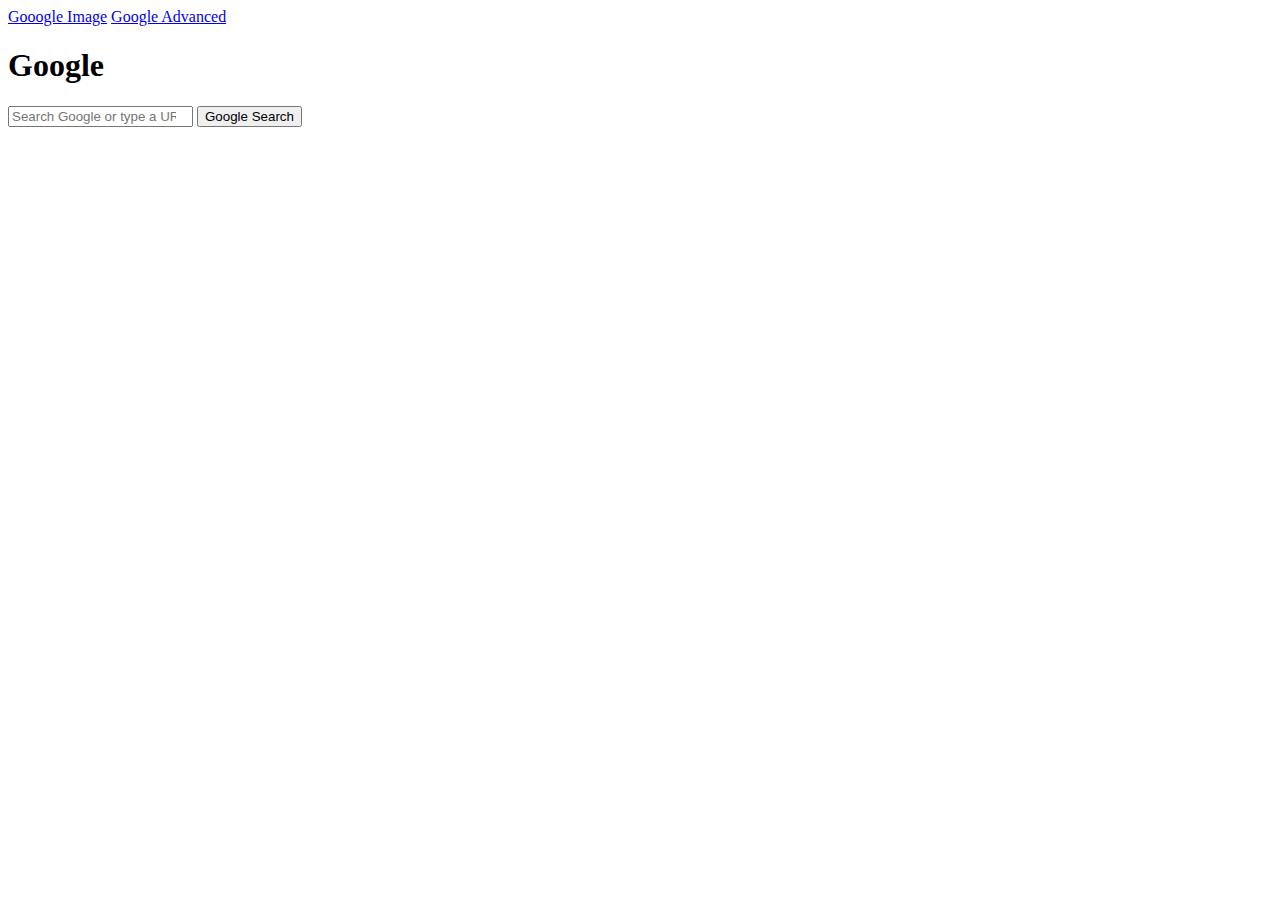
<file: index.html>
<!DOCTYPE html>
<html lang="en">
    <head>
        <title>Search</title>
        <meta name="viewport" content="width=device-width, initial-scale=1.0">
        <link rel="stylesheet" href="C:\Users\DELL\vs-code\cs50_project0\firstproject\style.css">
    </head>
    <body id="index">
        <nav class="navbar">
            <a href="C:\Users\DELL\vs-code\cs50_project0\firstproject\google-image-search.html">Gooogle Image</a>
            <a href="C:\Users\DELL\vs-code\cs50_project0\firstproject\google_advanced_search.html">Google Advanced</a>
        </nav>
        <div>
        <h1 id="google">Google</h1>
        <form action="https://google.com/search" id="searchandimage">
            <input type="search" name="q" placeholder="Search Google or type a URL" class="searchbox">
            <button type="submit" class="searchbutton">Google Search</button>
        </form>
        
    </div>
    </body>
</html>
</file>
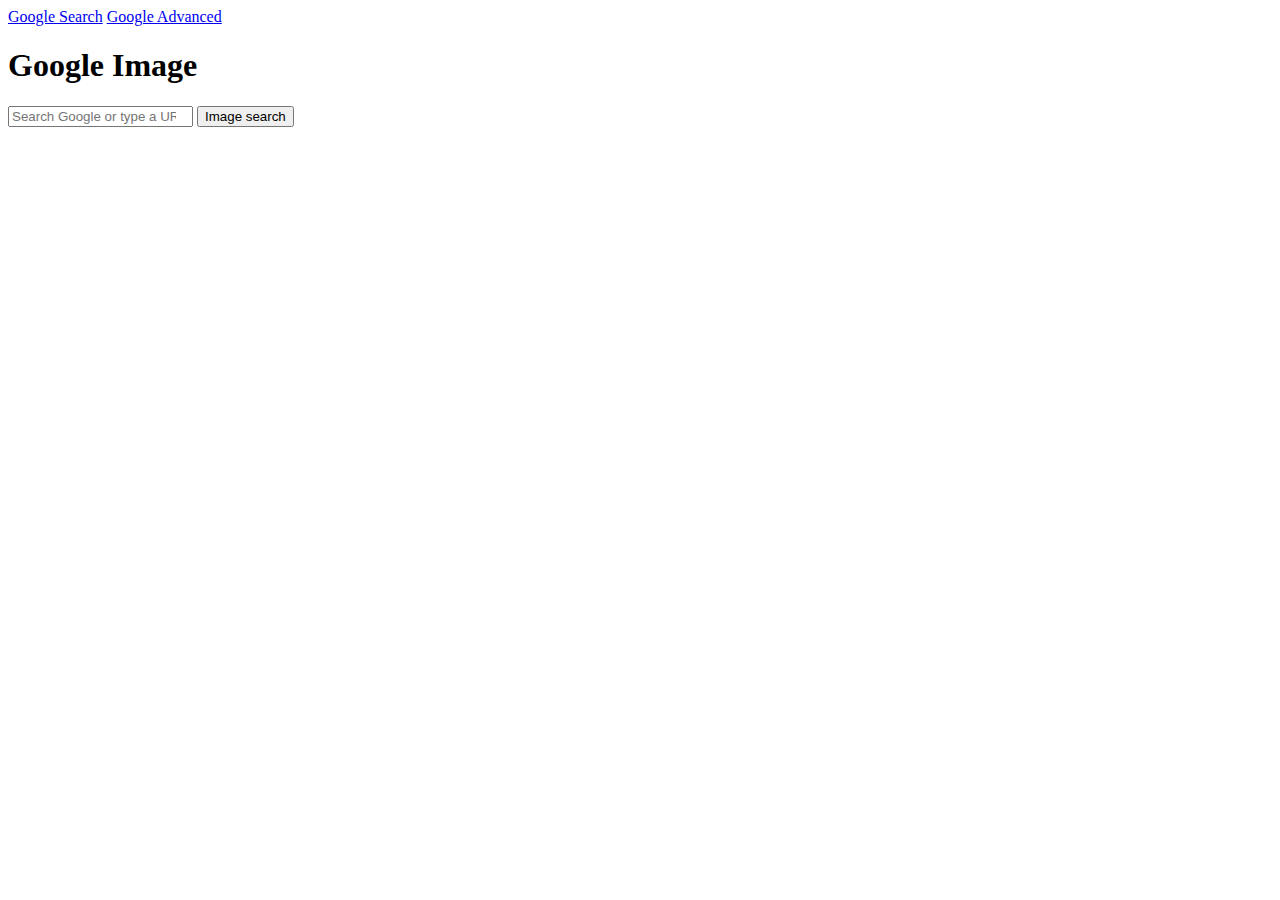
<file: google-image-search.html>
<!DOCTYPE html>
<html lang="en">
<head>
    <meta charset="UTF-8">
    <meta name="viewport" content="width=device-width, initial-scale=1.0">
    <title>search</title>
    <link rel="stylesheet" href="C:\Users\DELL\vs-code\cs50_project0\firstproject\style.css">
</head>
<body id="image-search">
    <nav class="navbar">
        <a href="C:\Users\DELL\vs-code\cs50_project0\firstproject\index.html">Google Search</a>
        <a href="C:\Users\DELL\vs-code\cs50_project0\firstproject\google_advanced_search.html">Google Advanced</a>
    </nav>
    <h1 id="google_image">Google Image</h1>

    <form action="http://images.google.com/images" method="GET" name="f" role="search" id="searchandimage">
        <input type="search" name="q" placeholder="Search Google or type a URL" class="searchbox">
        <button type="submit" class="searchbutton">Image search</button>
    </form>
    
</body>
</html>
</file>
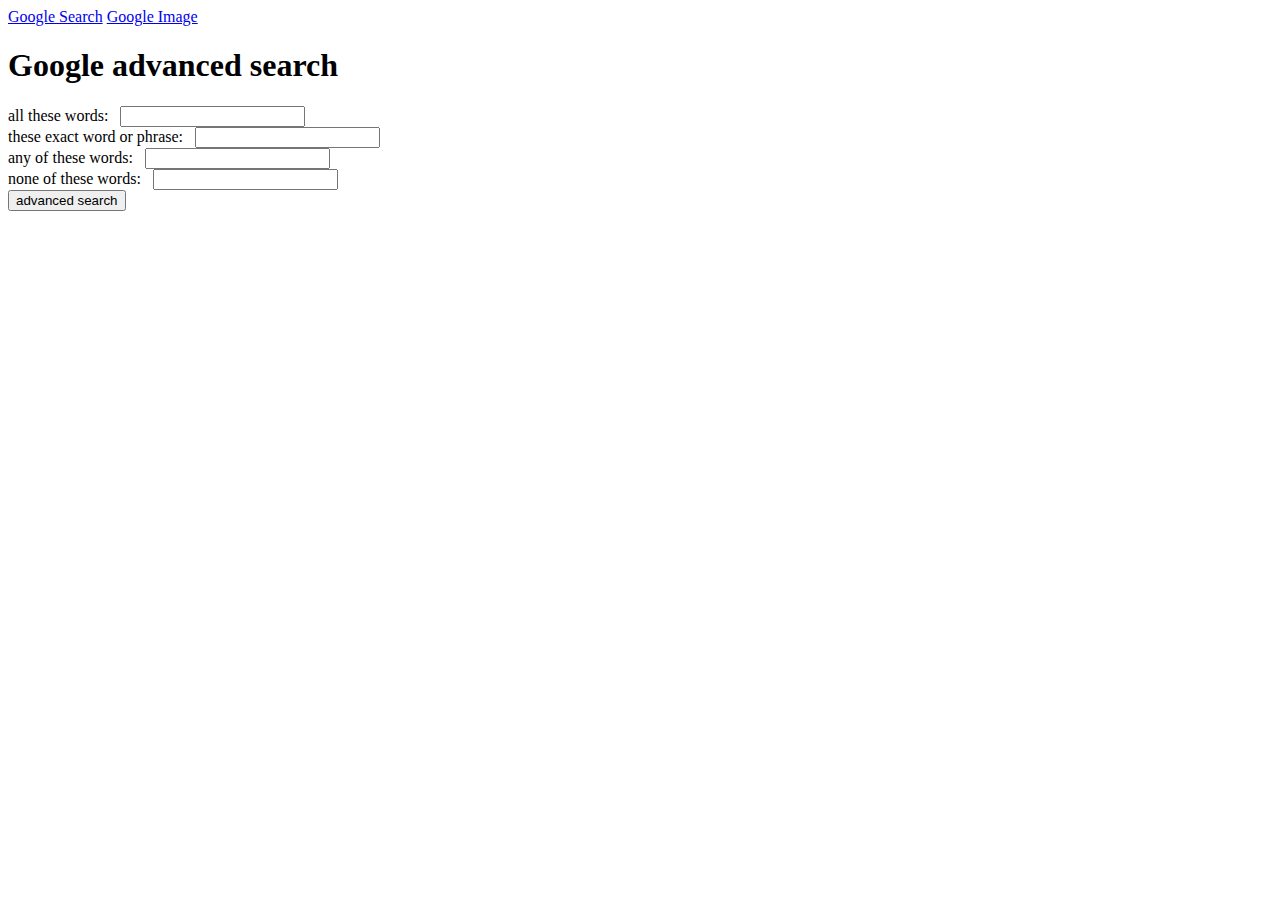
<file: google_advanced_search.html>
<!DOCTYPE html>
<html lang="en">
<head>
    <meta charset="UTF-8">
    <meta name="viewport" content="width=device-width, initial-scale=1.0">
    <title>advanced search</title>
    <link rel="stylesheet" href="C:\Users\DELL\vs-code\cs50_project0\firstproject\style.css">
</head>
<body id="advanced-search">
    <nav class="navbar">
            <a href="C:\Users\DELL\vs-code\cs50_project0\firstproject\index.html" class="nav1">Google Search</a>

            <a href="C:\Users\DELL\vs-code\cs50_project0\firstproject\google-image-search.html" class="nav2">Google Image</a>
    </nav>
    <h1 id="google_advanced">Google advanced search</h1>
    <form action="https://www.google.com/search" method="GET" name="f" id="advanced-form">
            <div>all these words:&nbsp;&nbsp;&nbsp;<input type="search" name="as_q" class="advsearchbox"><br>

            these exact word or phrase:&nbsp;&nbsp;&nbsp;<input type="search" name="as_epq" class="advsearchbox"><br>

            any of these words:&nbsp;&nbsp;&nbsp;<input type="search" name="as_oq" class="advsearchbox"><br>

            none of these words:&nbsp;&nbsp;&nbsp;<input type="search" name="as_eq" class="advsearchbox"><br>
            </div>
            <button type="submit" class="advancedsearchbutton">advanced search</button>
    </form>
    
</body>
</html>
</file>
